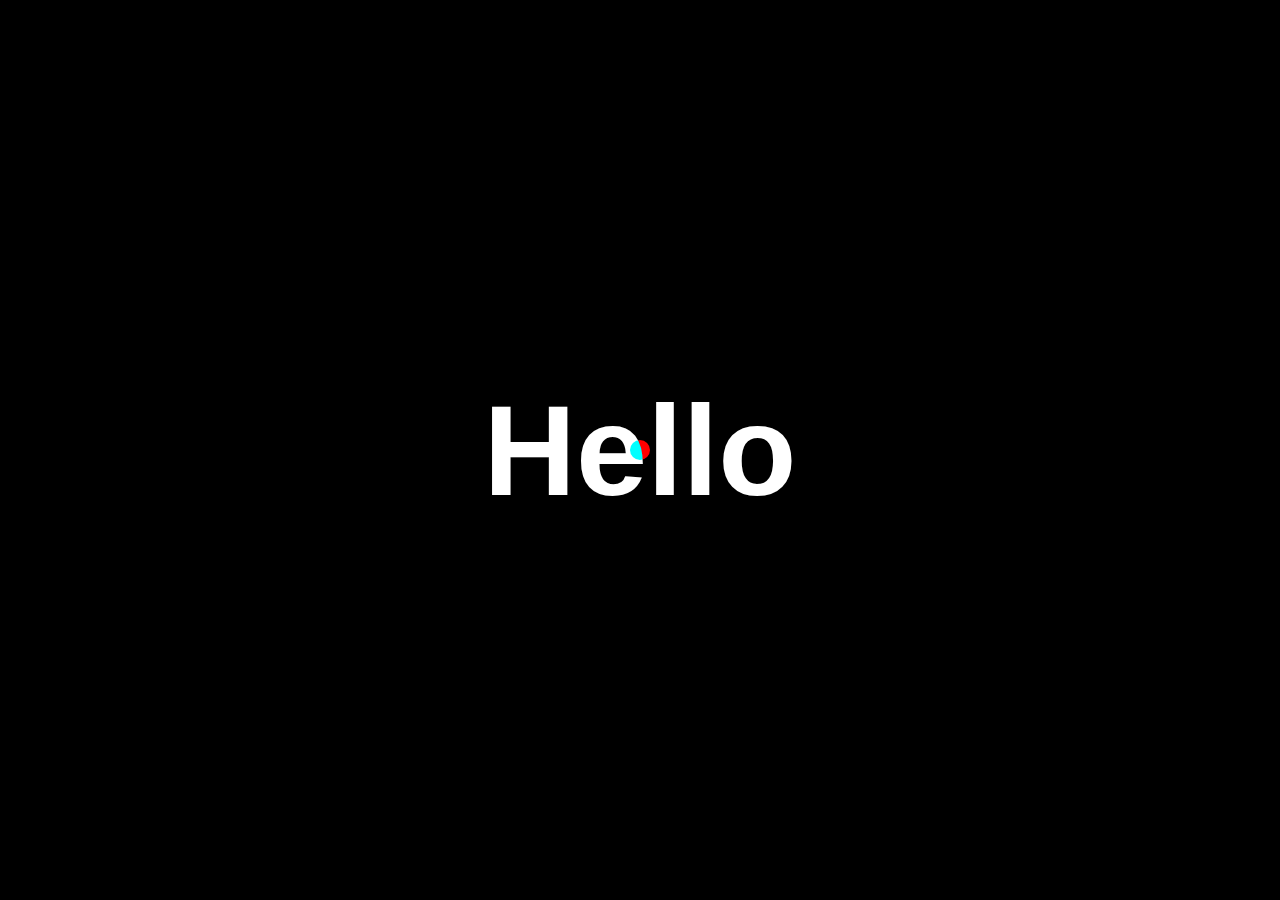
<file: project 3/index.html>
<!DOCTYPE html>
<html lang="en">
<head>
    <meta charset="UTF-8">
    <meta name="viewport" content="width=device-width, initial-scale=1.0">
    <link rel="stylesheet" href="style.css">
    <title>Document</title>
</head>
<body>
    <div id="main">
        <div class="cursor"></div>
        <h1>Hello</h1>
    </div>
    
    <script src="main.js"></script>
</body>
</html>
</file>
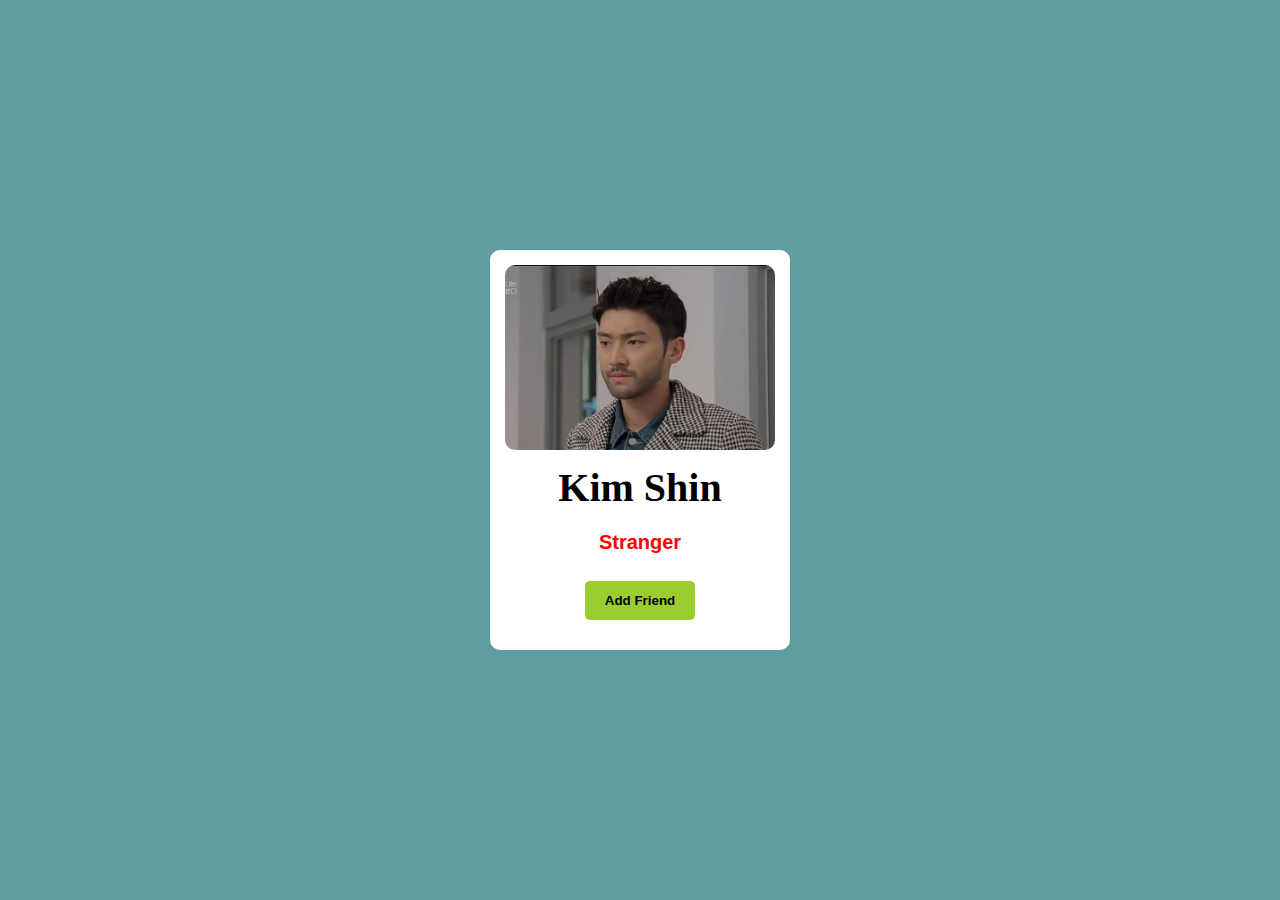
<file: project1/index.html>
<!DOCTYPE html>
<html lang="en">
<head>
    <meta charset="UTF-8">
    <meta name="viewport" content="width=device-width, initial-scale=1.0">
    <link rel="stylesheet" href="style.css">
    <title>Document</title>
</head>
<body>
    <div id="card">
        <img src="kimshin.jpg" alt="">
        <p id="name"> Kim Shin </p>
        <p id="status"> Stranger </p>
        <div id="btn-container">
            <!-- <button id="remove"> Remove </button> -->
            <button id="add"> Add Friend </button>
            

        </div>
    </div>

    <script src="project.js"></script>
</body>
</html>
</file>
<file: project 3/style.css>
*{
margin: 0;
padding: 0;
box-sizing: border-box;
color: white;
}
html,body{
width: 100%;
height: 100%;
font-family: Arial, Helvetica, sans-serif;
}
#main{
    height: 100%;
    width: 100%;
    background-color: black;
    display: flex;
    justify-content: center;
    align-items: center;
}
.cursor{
    height: 20px;
    width: 20px;
    border-radius: 50%;
    background-color: red;
    mix-blend-mode: difference;
    position: absolute;
    transition: all linear 0.2s;
}
h1{
    font-size: 10vw;
    font-weight: 700;
}
</file>
<file: project1/style.css>
*{
margin: 0;
padding: 0;
box-sizing: border-box;
}
html,body{
width: 100%;
height: 100%;
}
body{
    background-color: cadetblue;
    display: flex;
    align-content: center;
    justify-content: center;
    
}
#card{
    height: 400px;
    width: 300px;
    border-radius: 10px;
    background-color: white;
    align-self: center;
    padding: 15px;
    text-align: center;

}

#card img{
    height: 50%;
    width: 100%;
    border-radius: 10px;
    object-fit: cover;
    object-position: center;
    
    
}
#name{
    font-weight: bolder;
    font-size: 40px;
    align-self: center;
    margin: 10px;
    /* margin-left: 55px; */
    font-family:'Times New Roman', Times, serif;
}
#status{
    color: red;
    font-size: 20px;
    font-weight: bold;
    margin: 20px;
    /* margin-left: 73px; */
    font-family: Arial, Helvetica, sans-serif;
}
button{
     background-color: yellowgreen;
     color: black;
     padding: 12px 20px;
     border-radius: 5px;
     font-weight: 700;
     border: none;
     margin: 7px;
     cursor: pointer;
}
/* .add{
    background-color: yellowgreen;
    color: black;
    padding: 12px 20px;
    border-radius: 5px;
    font-weight: 700;
    border: none;
    margin: 7px;
    cursor: pointer;
}
.remove{
    background-color: #dadada;
    color: black;
    padding: 12px 20px;
    border-radius: 5px;
    font-weight: 700;
    border: none;
    margin: 7px;
    cursor: pointer; */
</file>
